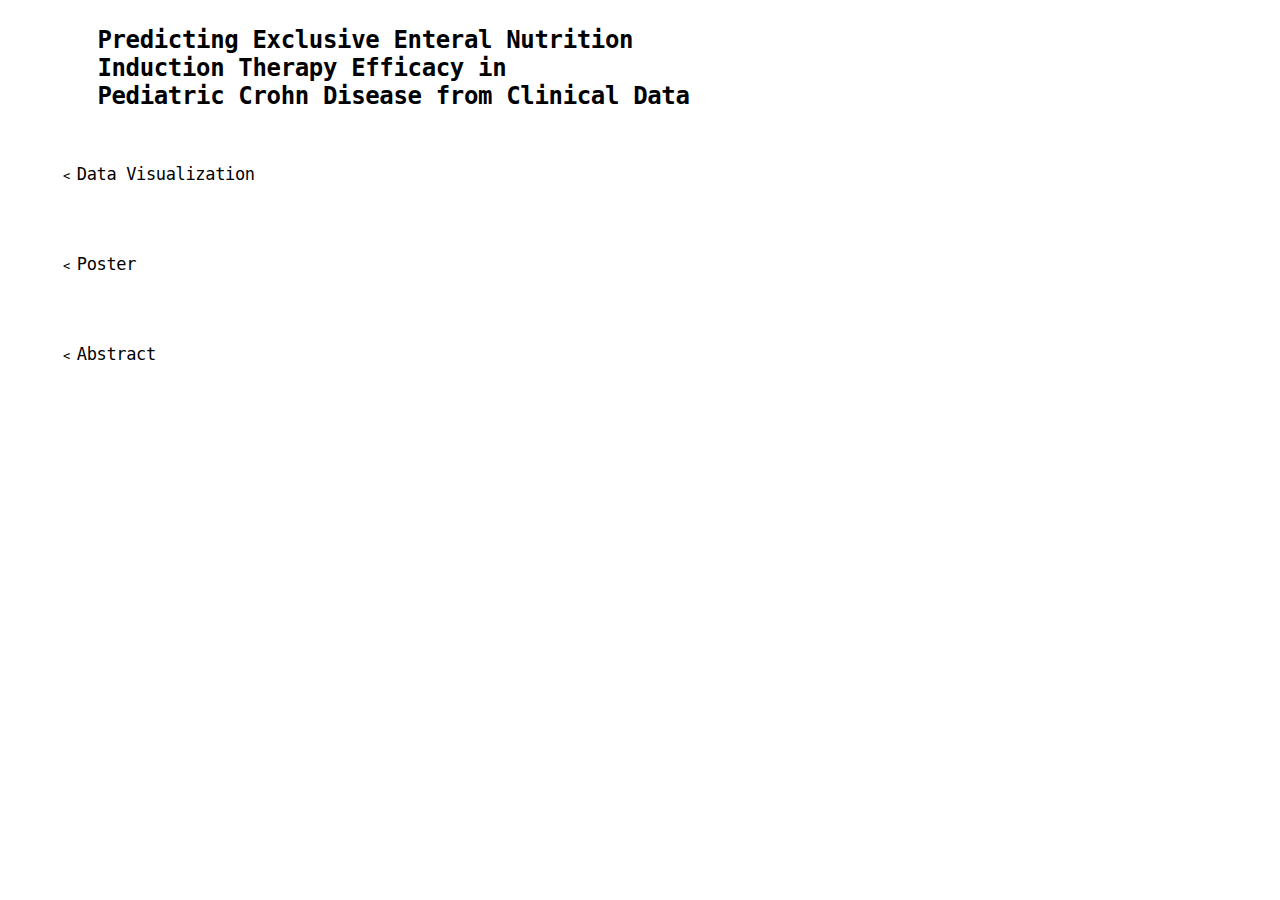
<file: index.html>
<!doctype html>
<head> <link rel="icon" type="image/x-icon" href="./assets/favicon.ico"><link rel="stylesheet" href="./assets/style.css" type="text/css">
<link rel="stylesheet" type="text/css" href="./assets/style.css" />

<body>

    <pre><div style="" align="justify">
             <b style="font-size: 24px;">Predicting Exclusive Enteral Nutrition </b>
             <b style="font-size: 24px;">Induction Therapy Efficacy in </b>
             <b style="font-size: 24px;">Pediatric Crohn Disease from Clinical Data</b>
    <pre><div style="" align="justify">
    <span style="text-align: left;">
        &lt <a href="https://public.tableau.com/app/profile/daniel.mcclement/viz/shared/4ZQ72BT5H" target="main">Data Visualization</a> <br><br>
    </span>

    <span style="text-align: left;">
        &lt <a href="./assets/NASPGHAN_Poster.pdf" target="main">Poster</a> <br><br>
    </span>

    <span style="text-align: left;">
        &lt <a href="./assets/NASPGHAN_Abstract.pdf" target="main">Abstract</a> <br><br>
    </span>

</body>
</file>
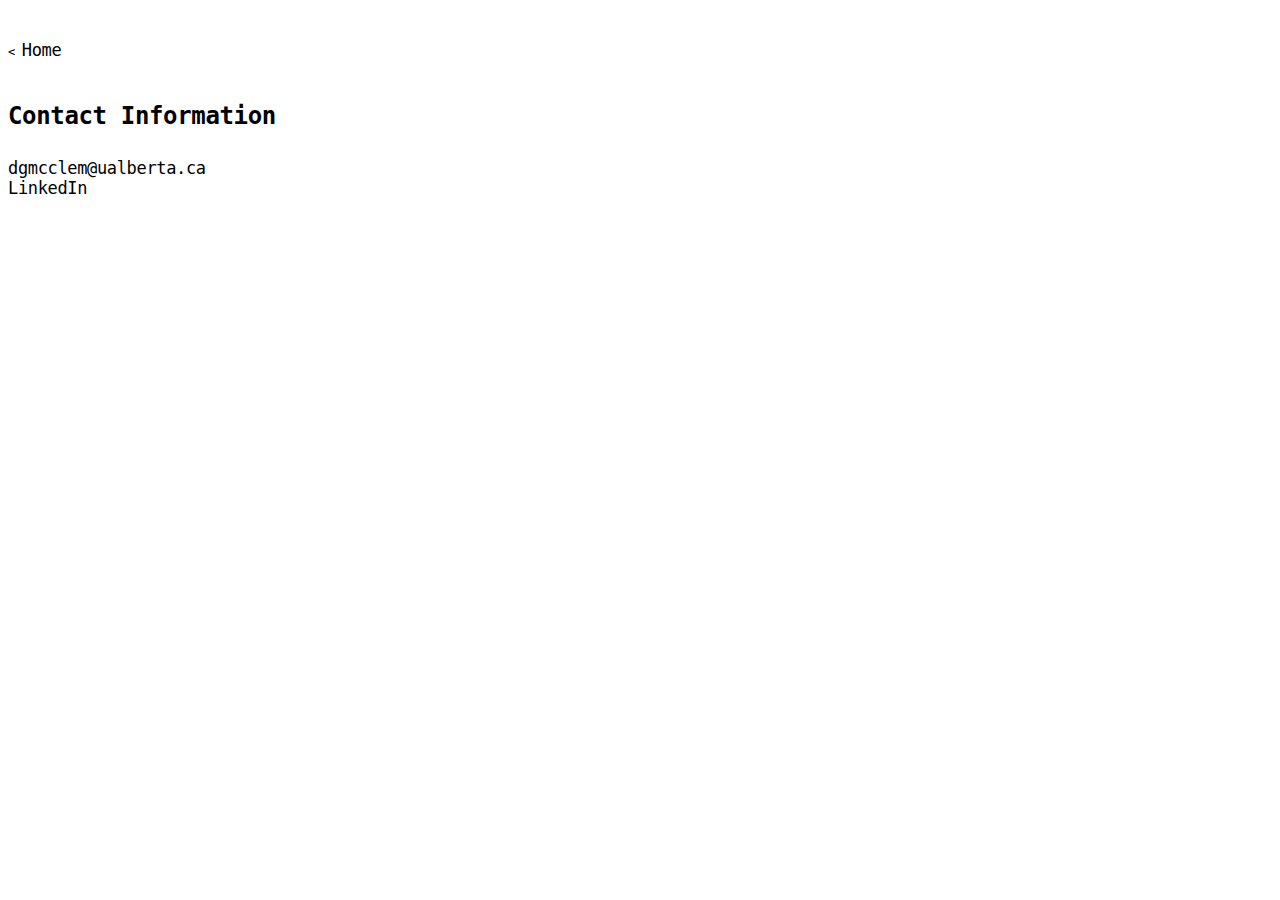
<file: about.html>
<!doctype html>
<html>
<head> <link rel="icon" type="image/x-icon" href="./assets/favicon.ico"><link rel="stylesheet" href="./assets/style.css" type="text/css">

<div style="text-align:left">
  <meta charset="utf-8">
  <title>about</title>
</head>

<body>
<pre><div style="" align="justify">
<span style="text-align: left;"> 
&lt <a href="index.html" target="main">Home</a> <br><br>

<b style="font-size: 24px;">Contact Information</b>
</span>

<a href="mailto: dgmcclem@ualberta.ca">dgmcclem@ualberta.ca</a>
<a href="linkedin.com/in/daniel-mcclement">LinkedIn</a>
<br><br>

</span>
</div>


</body>
</div>
</body>
</html>
</file>
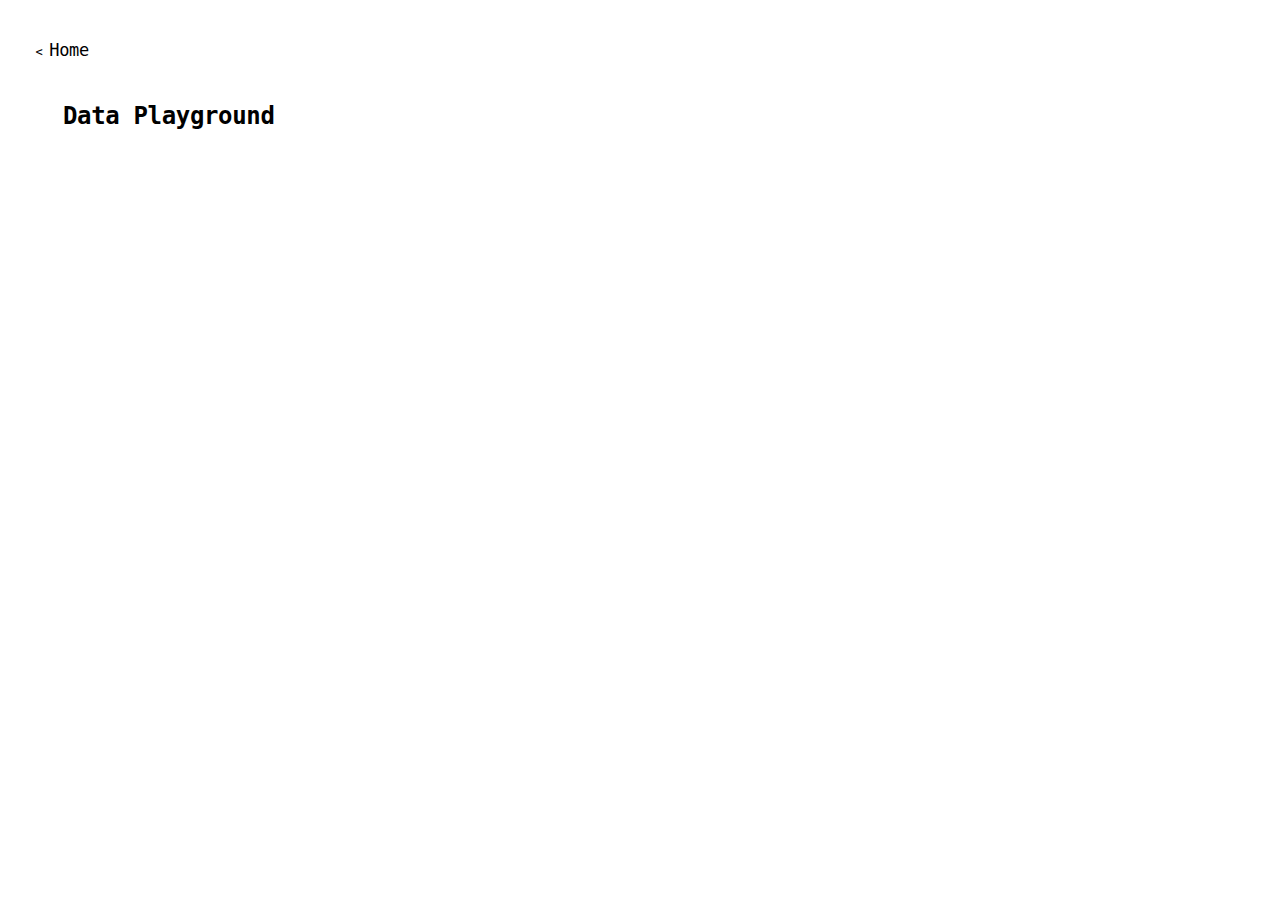
<file: blog.html>
<!doctype html>
<head> <link rel="icon" type="image/x-icon" href="./assets/favicon.ico"><link rel="stylesheet" href="./assets/style.css" type="text/css">

    <body>

        <pre><div style="" align="justify">
        <span style="text-align: left;"> 
    &lt <a href="index.html" target="main">Home</a> <br><br>

        <b style="font-size: 24px;">Data Playground</b>
    </span>

        <div class='tableauPlaceholder' id='viz1695699944092' style='position: relative'><noscript><a href='#'><img alt=' ' src='https:&#47;&#47;public.tableau.com&#47;static&#47;images&#47;4Z&#47;4ZQ72BT5H&#47;1_rss.png' style='border: none' /></a></noscript><object class='tableauViz' style='display:none;'><param name='host_url' value='https%3A%2F%2Fpublic.tableau.com%2F' /> <param name='embed_code_version' value='3' /> <param name='path' value='shared&#47;4ZQ72BT5H' /> <param name='toolbar' value='yes' /><param name='static_image' value='https:&#47;&#47;public.tableau.com&#47;static&#47;images&#47;4Z&#47;4ZQ72BT5H&#47;1.png' /> <param name='animate_transition' value='yes' /><param name='display_static_image' value='yes' /><param name='display_spinner' value='yes' /><param name='display_overlay' value='yes' /><param name='display_count' value='yes' /><param name='language' value='en-US' /><param name='filter' value='publish=yes' /></object></div>
        <script type='text/javascript'>var divElement = document.getElementById('viz1695699944092'); var vizElement = divElement.getElementsByTagName('object')[0]; if (divElement.offsetWidth > 800) { vizElement.style.width = '1000px'; vizElement.style.height = '827px'; } else if (divElement.offsetWidth > 500) { vizElement.style.width = '1000px'; vizElement.style.height = '827px'; } else { vizElement.style.width = '100%'; vizElement.style.height = '1527px'; } var scriptElement = document.createElement('script'); scriptElement.src = 'https://public.tableau.com/javascripts/api/viz_v1.js'; vizElement.parentNode.insertBefore(scriptElement, vizElement);</script>
    </body>
</file>
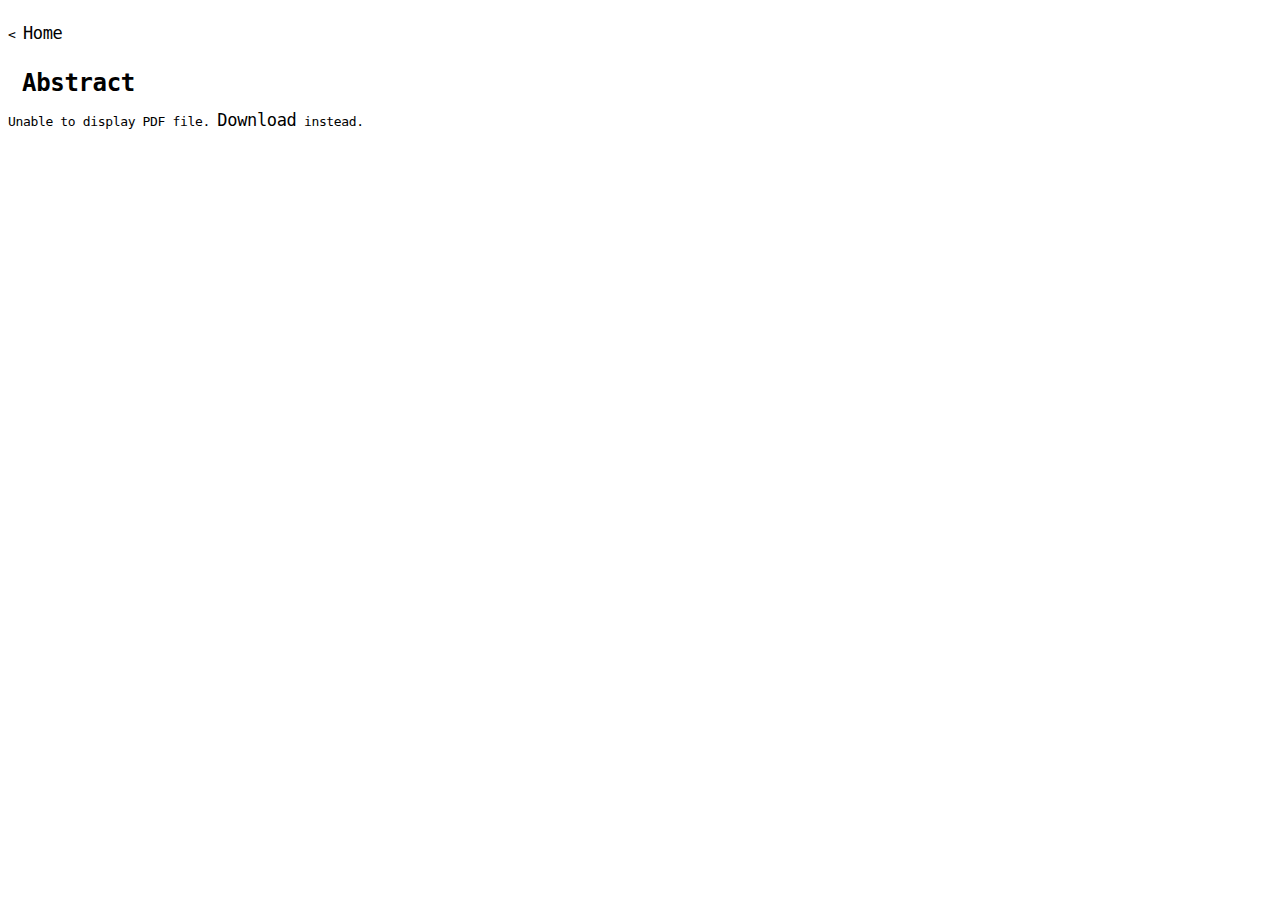
<file: pictures.html>
<!doctype html>
<head> <link rel="icon" type="image/x-icon" href="./assets/favicon.ico"><link rel="stylesheet" href="./assets/style.css" type="text/css" />

<div style="text-align:left">
  <meta charset="utf-8">
  <title>Pictures</title>
<br>
  &lt <a href="index.html" target="main">Home</a>


<pre><div align="justify">
<span style="text-align: left;"><b style="font-size: 24px;"> Abstract </b>
</pre>

  <body>
    <object data="./assets/NASPGHAN_Abstract.pdf" type="application/pdf" width="85%" height="650px">
      <p>Unable to display PDF file. <a href="./assets/NASPGHAN_Abstract.pdf">Download</a> instead.</p>
    </object>
   </body>
</div>
</file>
<file: assets/style.css>
::-webkit-scrollbar {width: 6px; background: transparent; margin: 0.5em;}
::-webkit-scrollbar-thumb {width: 6px; border-radius: 10px; background-color: #aaa;}
::selection {background: #000000; color: #fff;}
::-moz-selection {background: #000000; color: #fff;}

iframe {display:inline-block; overflow-x:hidden; border: none;}

body {font-family: monospace; letter-spacing: -0.35px;}

a {font-family: monospace; letter-spacing: -0.35px;  font-size:17px; color:#000000; text-decoration: none;}
a:hover {font-family: monospace; letter-spacing: -0.35px;  font-size:17px; text-decoration: none; color:#fff; background-color:#000000;}
a:selection {font-family: monospace; letter-spacing: -0.35px;  font-size:17px; text-decoration: none; color:#000000;}
a img:hover {background-color: none;}

b {font-family: monospace; letter-spacing: -0.35px;  font-size:24px; color: #000000;}
pre {font-family: monospace; letter-spacing: -0.35px;  font-size:12px; color:#000;}
mark {color: #000000;}

.inline {display: inline-block;}

.blog {
  padding: 12px;
  display: block;
  width: 600px;
  max-height:500px;
  padding-right: 7px;
  text-align: left;
  overflow-x: hidden;
  overflow-y: scroll;
  font-family: monospace; letter-spacing: -0.35px;
  font-size: 16px;
}
.title {font-size:18px; color:#000}
.date {font-size: 12px; color:#000000;}
.text {font-size: 14px; color:#000000;}

.grid-container {
    display: grid;
    grid-template-columns: repeat(auto-fit, minmax(200px, 1fr));
    grid-gap: 10px;
}
  
.grid-item {
    width: 100%;
    margin: 0;
    padding: 0;
}
  
.grid-item img {
    width: 100%;
    height: auto;
}
</file>
